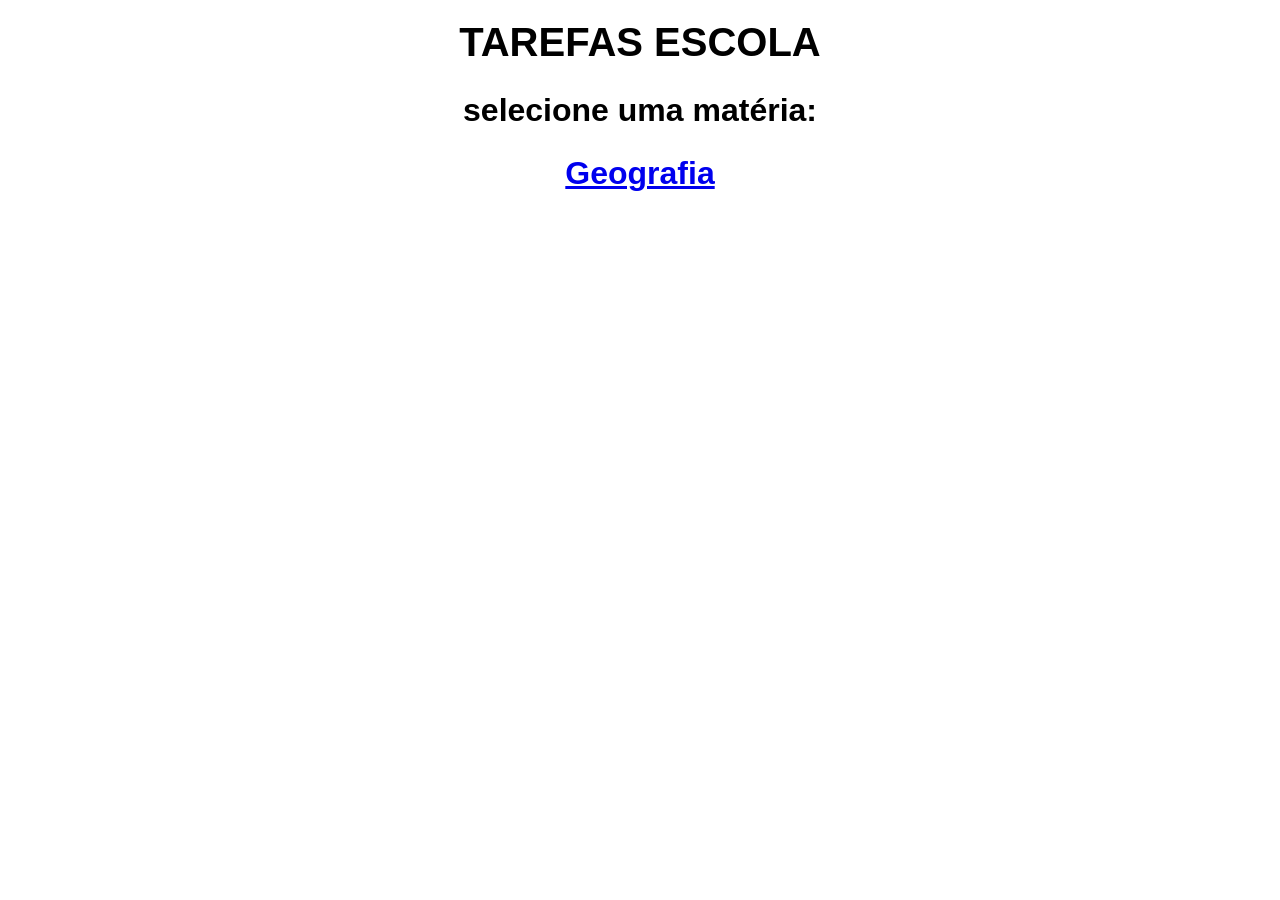
<file: index.html>
<html>
  <head>
    <title>Tarefas Escola</title>
    <link rel="stylesheet" href="style.css">
  </head>
  <body>
    <h1>TAREFAS ESCOLA</h1>
    <h2>selecione uma matéria:</h2>
    <h2><a href="geografia">Geografia</a></h2>
  </body>
</html>
</file>
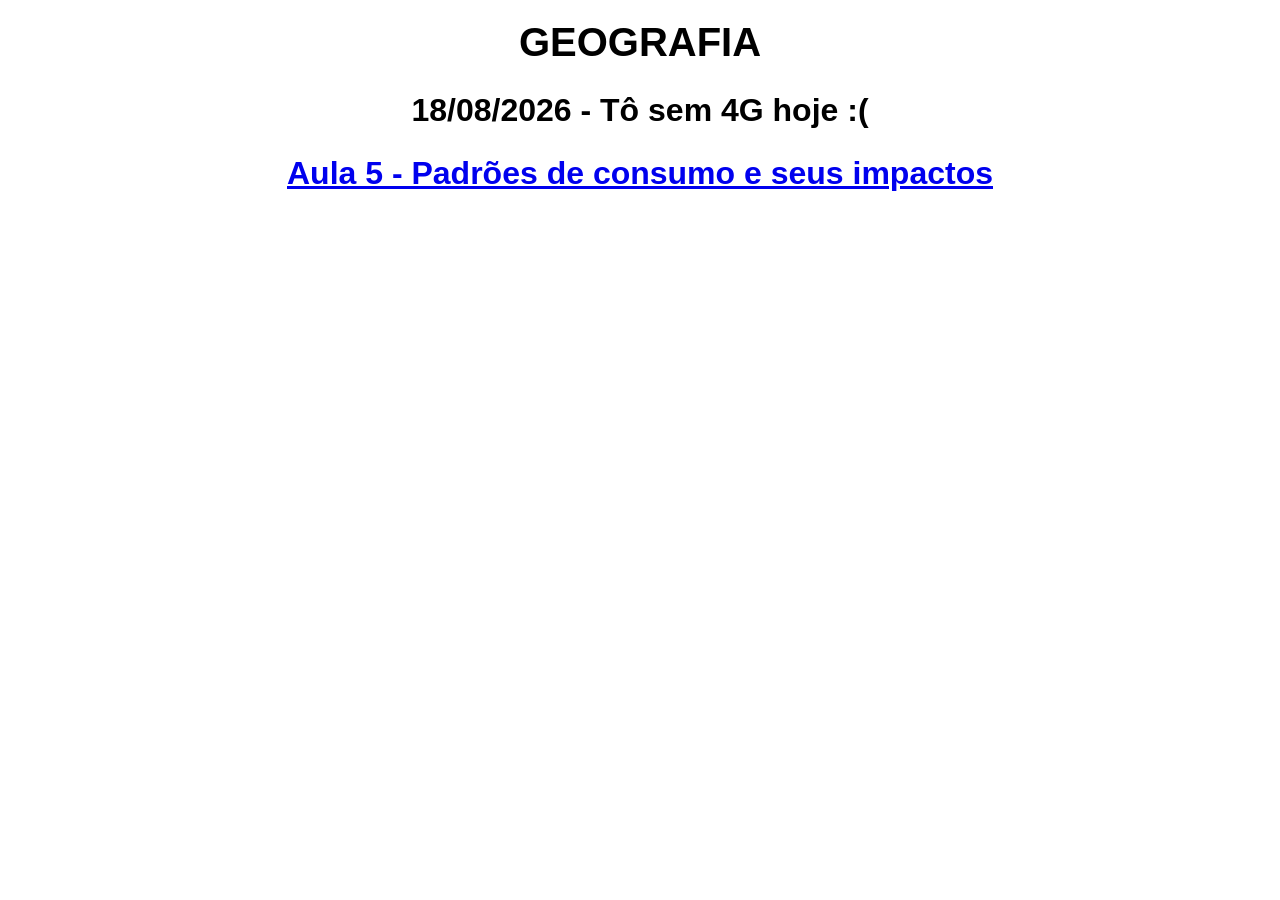
<file: geografia/index.html>
<html>
  <head>
    <title>Geografia</title>
    <link rel="stylesheet" href="https://gatogamer7dcp.github.io/tarefas/style.css">
  </head>
  <body>
    <h1>GEOGRAFIA</h1>
    <h2>18/08/2026 - Tô sem 4G hoje :(</h2>
    <h2><a href="https://acervocmsp.educacao.sp.gov.br/148494/1648001.pdf">Aula 5 - Padrões de consumo e seus
impactos</a></h2>
  </body>
</html>
</file>
<file: style.css>
:root {
    --background: #ffffff;
    --surface: #ffffff;
    --primary: #ffffff;
    --secondary: #ffffff;
    --text: #000000;
    --muted: #000000;
}
body {
    margin: 0;
    font-family: "Oxanium", sans-serif;
    background-color: #ffffff;
    color: #333333;
}
h1 {
    color: #000000;
    font-size: 2.5rem;
    text-align: center;
    margin-top: 20px;
}
h2 {
    color: #000000;
    font-size: 2.0rem;
    text-align: center;
    margin-top: 20px;
}
p {
    color: #000000;
    font-size: 0.8rem;
    text-align: center;
    margin-top: 20px;
}
</file>
